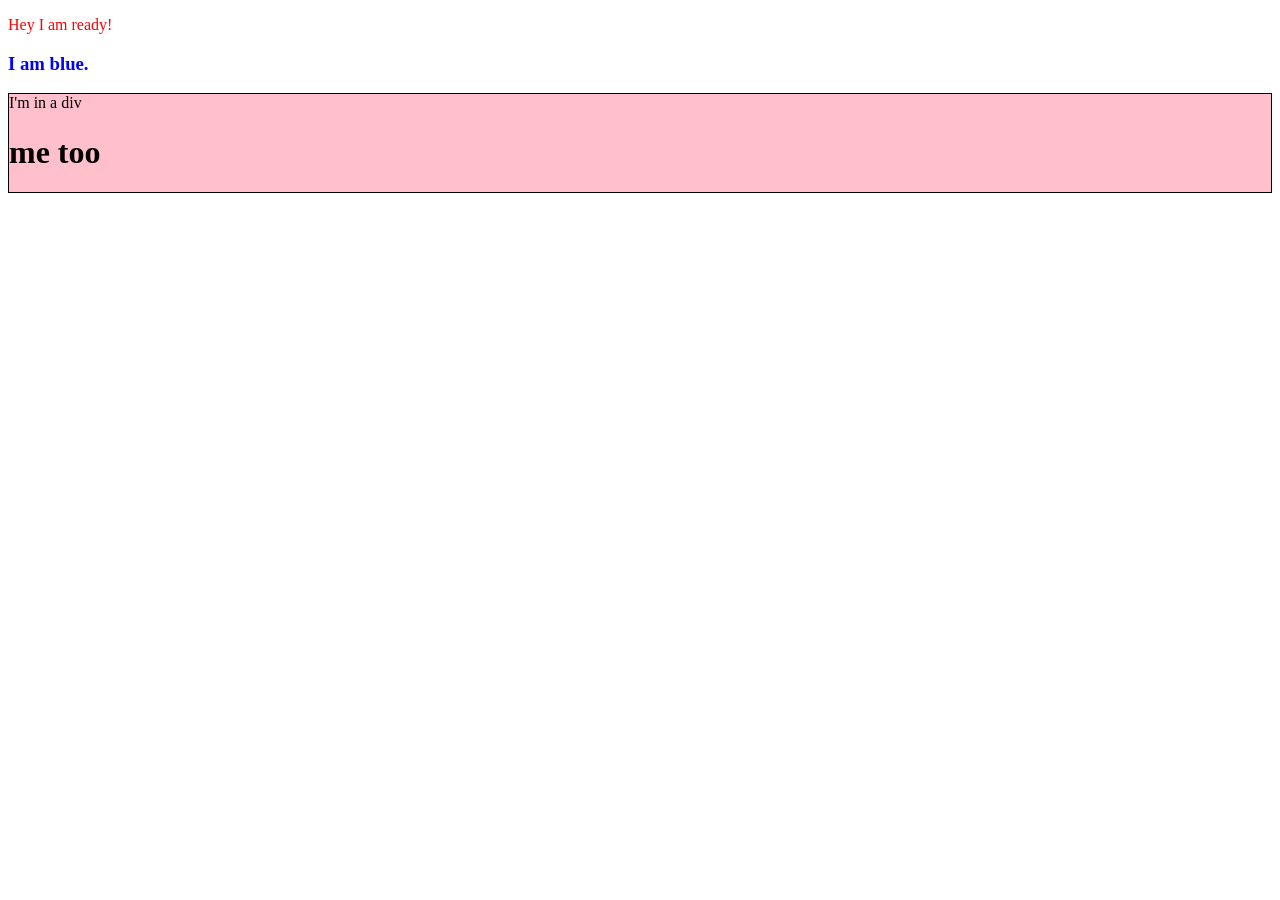
<file: Day-16index.html>
<!DOCTYPE html>
<html lang="en">
<head>
  <meta charset="UTF-8">
  <meta name="viewport" content="width=device-width, initial-scale=1.0">
  <title>DOM(Assignment)</title>
  <link rel="stylesheet"href="indexDay-16.css">
 
</head>
<body>
 <script src="Day-16app.js">script.js</script>
</body>
</html>
</file>
<file: indexDay-16.css>
.red{
    color:red;
}

.h3{
    color:blue;
}

.box{
    border:1px solid black;
    background-color: pink;
}
</file>
